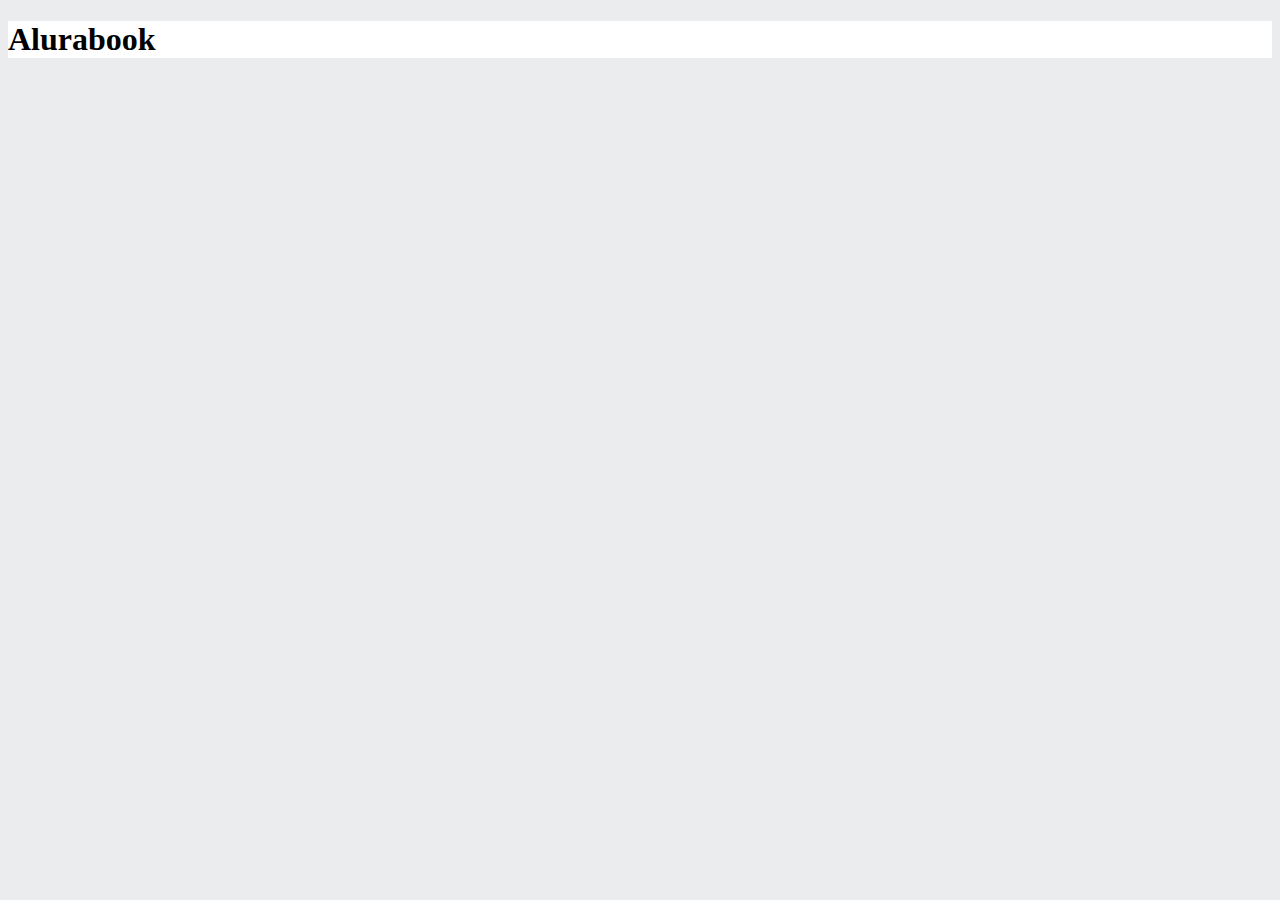
<file: AluraBook/index.html>
<!DOCTYPE HTML>
 <html>
    <head>
        <meta charset="UTF-8">
        <meta name="viewport" content="width=device-width, initial-scale=1.0">
        <title> Alurabooks</title>
    <link rel="stylesheet" href="style.css">    
    </head>
    
    <body>
        <h1>Alurabook</h1>
    </body>
 </html>
</file>
<file: AluraBook/style.css>
:root{
    --cor-de-fundo: #EBECEE 
}

body{
    background-color: var(--cor-de-fundo);
}

h1{
    background-color: white;
}
</file>
